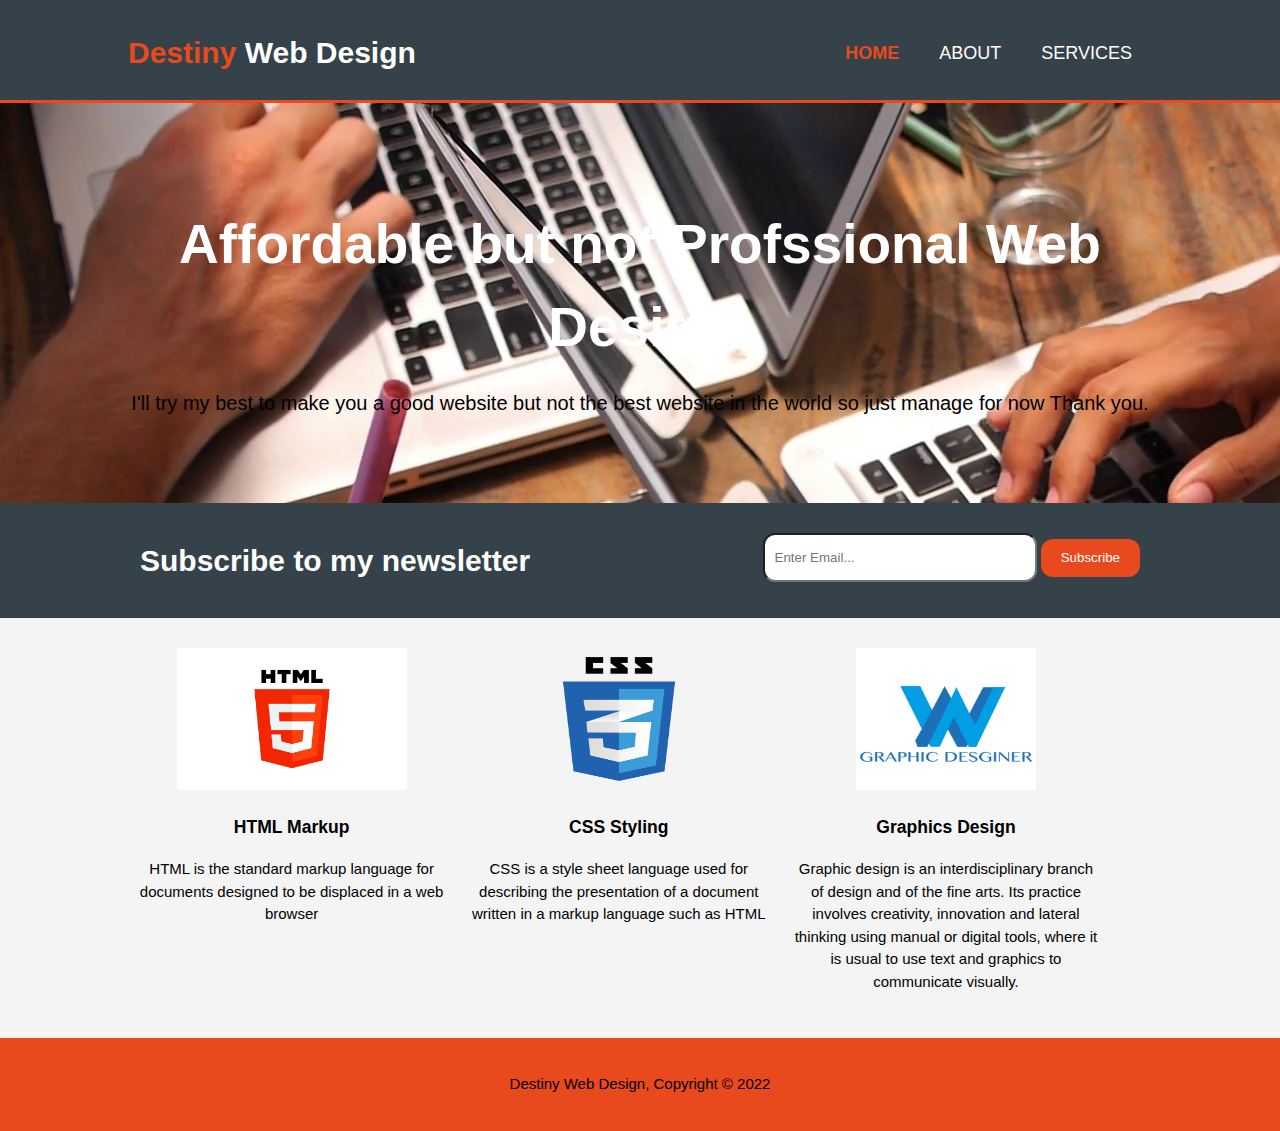
<file: index.html>
<!DOCTYPE html>
<html>
    <head>
    <meta charset="utf-8">
    <meta name="viewport" content="width=device-width">
    <meta name="description" content="Affordable but not professional web design">
    <meta name="keywords" content="web design, affordable web design, not professional web design">
    <meta name="author" content="Destiny Tsalla">
    <title>Destiny Web Design | Welcome</title>
    <link rel="stylesheet" href="./CSS/style.css"> 
    </head>
    <body>
        <header>
            <div class="container">
                <div id="branding">
                    <h1><span class="highlight">Destiny</span> Web Design</h1>
                </div>
                <nav>
                    <ul>
                        <li class="current"><a href="index.html">Home</a></li>
                        <li><a href="about.html">About</a></li>
                        <li><a href="services.html">Services</a></li>
                    </ul>
                </nav>

            </div>

        </header>
        <section id="showcase">
            <div class="container">
                <h1>Affordable but <span class="highlight">not</span> Profssional Web <span class="highlight">Design</span></h1>
                <p>I'll try my best to make you a good website but not the best website in the world so just manage for now Thank you.</p>
            </div>
        </section>
        <section id="newsletter">
            <div class="container">
                <h1>Subscribe to my newsletter</h1>
                <form>
                    <input type="email" placeholder="Enter Email...">
                    <button type="submit" class="button_1">Subscribe</button>
                </form>

            </div>

        </section>
        <section id="boxes">
            <div class="container">
                <div class="box">
                    <img src="./img/html.png.JPG" alt="" height="142" width="230">
                    <h3>HTML Markup</h3>
                    <p>HTML is the standard markup language for documents designed to be displaced in a web browser </p>
                </div>
                <div class="box">
                    <img src="./img/css.png.png" alt="" height="142" width="180">
                    <h3>CSS Styling</h3>
                    <p>CSS is a style sheet language used for describing the presentation of a document written in a markup language such as HTML </p>
                </div>
                <div class="box">
                    <img src="./img/design.png.jpg" alt="" height="142" width="180">
                    <h3>Graphics Design</h3>
                    <p>Graphic design is an interdisciplinary branch of design and of the fine arts. Its practice involves creativity, innovation and lateral thinking using manual or digital tools, where it is usual to use text and graphics to communicate visually.</p>
                </div>

            </div>

        </section>
        <footer>
            <p>Destiny Web Design, Copyright &copy; 2022</p>
        </footer>

    </body>
</html>
</file>
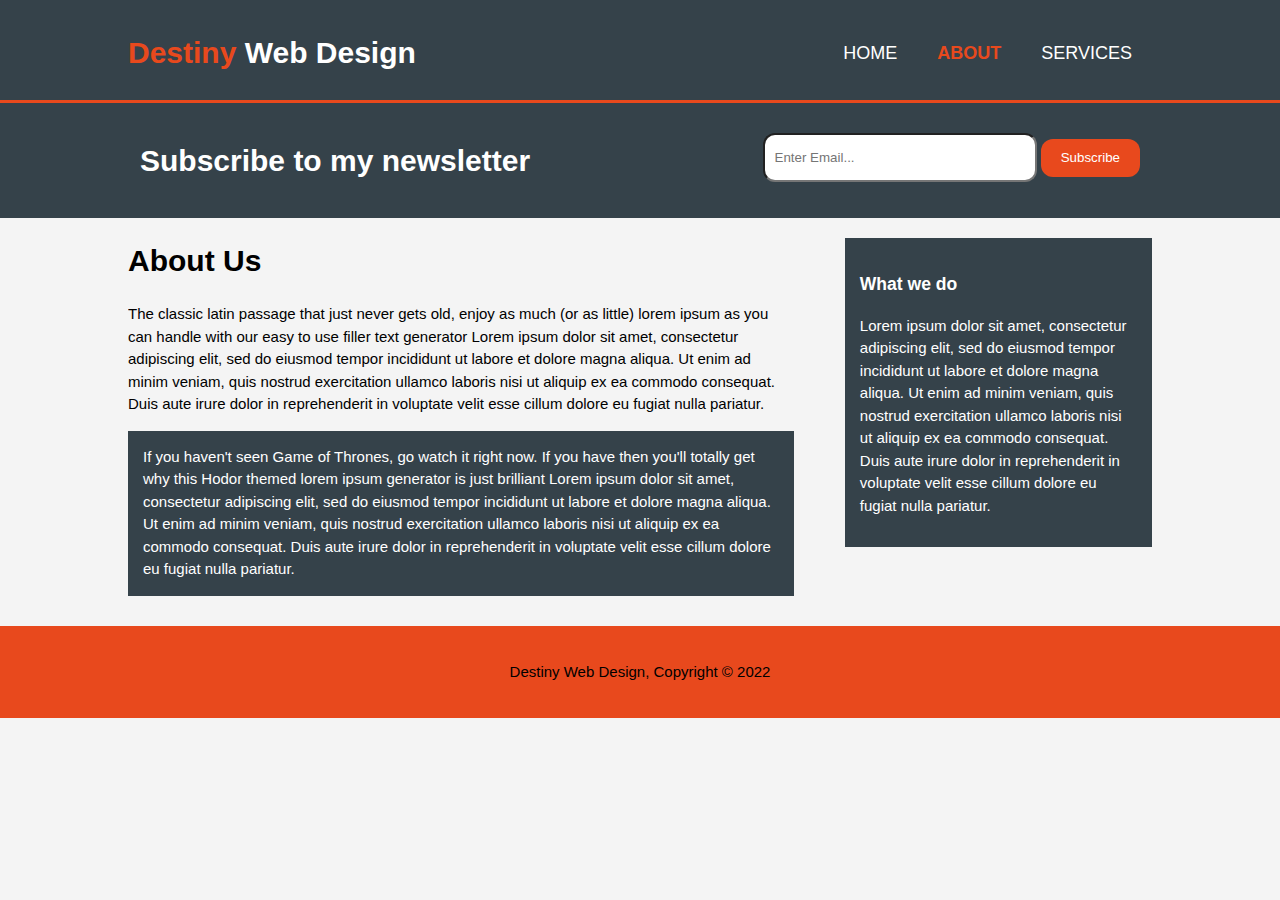
<file: about.html>
<!DOCTYPE html>
<html>
    <head>
    <meta charset="utf-8">
    <meta name="viewport" content="width=device-width">
    <meta name="description" content="Affordable but not professional web design">
    <meta name="keywords" content="web design, affordable web design, not professional web design">
    <meta name="author" content="Destiny Tsalla">
    <title>Destiny Web Design | About</title>
    <link rel="stylesheet" href="./CSS/style.css"> 
    </head>
    <body>
        <header>
            <div class="container">
                <div id="branding">
                    <h1><span class="highlight">Destiny</span> Web Design</h1>
                </div>
                <nav>
                    <ul>
                        <li><a href="index.html">Home</a></li>
                        <li class="current"><a href="about.html">About</a></li>
                        <li><a href="services.html">Services</a></li>
                    </ul>
                </nav>

            </div>

        </header>
       
        <section id="newsletter">
            <div class="container">
                <h1>Subscribe to my newsletter</h1>
                <form>
                    <input type="email" placeholder="Enter Email...">
                    <button type="submit" class="button_1">Subscribe</button>
                </form>

            </div>

        </section>
        <section id="main">
            <div class="container">
                <article id="main-col">
                    <h1 class="page-title">About Us</h1>
                    <p>The classic latin passage that just never gets old, enjoy as much (or as little) lorem ipsum as you can handle with our easy to use filler text generator Lorem ipsum dolor sit amet, consectetur adipiscing elit, sed do eiusmod tempor incididunt ut labore et dolore magna aliqua. Ut enim ad minim veniam, quis nostrud exercitation ullamco laboris nisi ut aliquip ex ea commodo consequat. Duis aute irure dolor in reprehenderit in voluptate velit esse cillum dolore eu fugiat nulla pariatur.</p>
                    <p class="dark">If you haven't seen Game of Thrones, go watch it right now. If you have then you'll totally get why this Hodor themed lorem ipsum generator is just brilliant Lorem ipsum dolor sit amet, consectetur adipiscing elit, sed do eiusmod tempor incididunt ut labore et dolore magna aliqua. Ut enim ad minim veniam, quis nostrud exercitation ullamco laboris nisi ut aliquip ex ea commodo consequat. Duis aute irure dolor in reprehenderit in voluptate velit esse cillum dolore eu fugiat nulla pariatur.</p>
                </article>
                <aside id="sidebar">
                    <div class="dark">
                    <h3>What we do</h3>
                    <p>Lorem ipsum dolor sit amet, consectetur adipiscing elit, sed do eiusmod tempor incididunt ut labore et dolore magna aliqua. Ut enim ad minim veniam, quis nostrud exercitation ullamco laboris nisi ut aliquip ex ea commodo consequat. Duis aute irure dolor in reprehenderit in voluptate velit esse cillum dolore eu fugiat nulla pariatur.</p>
                    </div>
                </aside>
            </div>

        </section>
        <footer>
            <p>Destiny Web Design, Copyright &copy; 2022</p>
        </footer>

    </body>
</html>
</file>
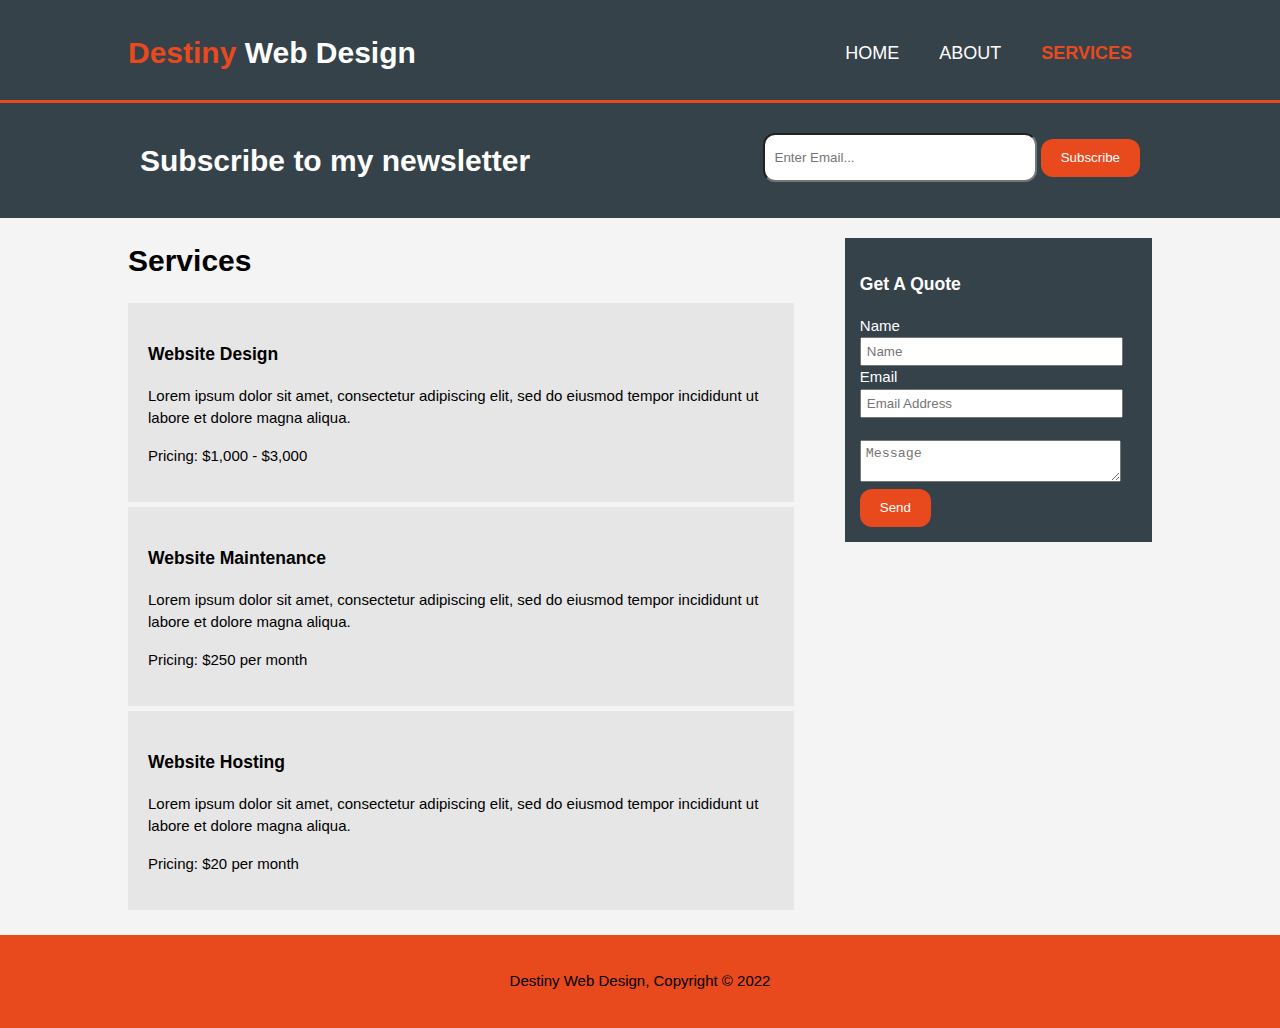
<file: services.html>
<!DOCTYPE html>
<html>
    <head>
    <meta charset="utf-8">
    <meta name="viewport" content="width=device-width">
    <meta name="description" content="Affordable but not professional web design">
    <meta name="keywords" content="web design, affordable web design, not professional web design">
    <meta name="author" content="Destiny Tsalla">
    <title>Destiny Web Design | Services</title>
    <link rel="stylesheet" href="./CSS/style.css"> 
    </head>
    <body>
        <header>
            <div class="container">
                <div id="branding">
                    <h1><span class="highlight">Destiny</span> Web Design</h1>
                </div>
                <nav>
                    <ul>
                        <li><a href="index.html">Home</a></li>
                        <li><a href="about.html">About</a></li>
                        <li class="current"><a href="services.html">Services</a></li>
                    </ul>
                </nav>

            </div>

        </header>
       
        <section id="newsletter">
            <div class="container">
                <h1>Subscribe to my newsletter</h1>
                <form>
                    <input type="email" placeholder="Enter Email...">
                    <button type="submit" class="button_1">Subscribe</button>
                </form>

            </div>

        </section>
        <section id="main">
            <div class="container">
                <article id="main-col">
                    <h1 class="page-title">Services</h1>
                    <ul id="services">
                        <li>
                            <h3>Website Design</h3>
                            <p>Lorem ipsum dolor sit amet, consectetur adipiscing elit, sed do eiusmod tempor incididunt ut labore et dolore magna aliqua.</p>
                            <p>Pricing: $1,000 - $3,000</p>
                        </li>
                        <li>
                            <h3>Website Maintenance</h3>
                            <p>Lorem ipsum dolor sit amet, consectetur adipiscing elit, sed do eiusmod tempor incididunt ut labore et dolore magna aliqua.</p>
                            <p>Pricing: $250 per month</p>
                        </li>
                        <li>
                            <h3>Website Hosting</h3>
                            <p>Lorem ipsum dolor sit amet, consectetur adipiscing elit, sed do eiusmod tempor incididunt ut labore et dolore magna aliqua.</p>
                            <p>Pricing: $20 per month</p>
                        </li>
                    </ul>
                </article>
                <aside id="sidebar">
                    <div class="dark">
                    <h3>Get A Quote</h3>
                    <form class="quote">
                        <div>
                            <label>Name</label><br>
                            <input type="text" placeholder="Name">
                            <label>Email</label><br>
                            <input type="email" placeholder="Email Address">
                        </div>
                        <div>
                            <label for="Message"></label><br>
                            <textarea placeholder="Message"></textarea>
                        </div>
                        <button class="button_1" type="submit">Send</button>
                    </form>
                    </div>
                </aside>
            </div>

        </section>
        <footer>
            <p>Destiny Web Design, Copyright &copy; 2022</p>
        </footer>

    </body>
</html>
</file>
<file: CSS/style.css>
body{
    font-family: Arial, Helvetica, sans-serif;
    font-size: 15px;
    line-height: 1.5;
    /* font: 15px/1.5 Arial, Helvetica,Sans-serif */
    padding: 0;
    margin: 0;
    background-color: #f4f4f4;
}

/* Global */
.container{
    width: 80%;
    margin: auto;
    overflow: hidden;
}

ul{
    margin: 0;
    padding: 0;
}

.button_1{
    height: 38px;
    background: #e8491d;
    border: 0;
    padding-left: 20px;
    padding-right: 20px;
    color: #ffffff;
    border-radius: 12px;
}

.dark{
padding: 15px;
background: #35424a;
margin-top: 10px;
margin-bottom: 10px;
color: #ffffff;
}

/* Header  */
header{
    background-color: #35424a;
    color: #ffffff;
    padding-top: 30px;
    min-height: 70px;
    border-bottom: #e8491d 3px solid;
}

header a{
    color: #ffffff;
    text-decoration: none;
    text-transform: uppercase;
    font-size: 18px;
}


header li{
    float: left;
    display: inline;
    padding: 0 20px 0 20px;
}


header #branding{
    float: left;
}

header #branding h1{
    margin: 0;
}

header nav{
    float: right;
    margin-top: 10px;
}

header .highlight, header .current a{
    color: #e8491d;
    font-weight: bold;
}

header a:hover{
    color: #cccccc;
    font-weight: bold;
}

/* showcase */
#showcase{
    min-height: 400px;
    background-image: url('../img/showcase.png.png') ;
    text-align: center;
}

 #showcase h1{
    margin-top: 100px;
    font-size: 55px;
    margin-bottom: 10px;
    color: #ffffff;
 }

 #showcase p{
    font-size: 20px;
 }
 
 /* Newsletter */
   #newsletter{
    padding: 15px;
    color: #ffffff;
    background: #35424a;
   }

   #newsletter h1{
    float: left;
   }

   #newsletter form{
    float: right;
    margin-top: 15px;
   }

   #newsletter input[type="email"]{
    padding: 10px;
    height: 25px;
    width: 250px;
    border-radius: 12px;
   }
   #boxes{
    margin-top: 20px;
   }

   #boxes .box{
    float: left;
    text-align: center;
    width: 30%;
    padding: 10px;
   }

    /* sidebar */
 aside#sidebar{
    float: right;
    width: 30%;
    margin-top: 10px;
 }

 aside#sidebar .quote input, aside#sidebar .quote textarea{
   width: 90%; 
   padding: 5px;
 }

 /* main-col */
 article#main-col{
    float: left;
    width: 65%;
 }

 /* services */
 ul#services li{
    list-style: none;
    padding: 20px;
    border: #cccccc 1px;
    margin-bottom: 5px;
    background: #e6e6e6;
 }

 footer{
    padding: 20px;
    margin-top: 20px;
    background-color: #e8491d;
    text-align: center;
 }

/* media queries */
@media(max-width: 768px){
   header #brading,
   header nav,
   header nav li,
   #newsletter h1,
   #newsletter form,
   #boxes .box,
   article#main-col,
   aside#sidebar {
    float: none;
    text-align: center;
    width: 100%;
   }
   header{
    padding: 20px;
   }
   #showcase h1{
    margin-top: 40px;
   }

    #newsletter button_1, 
   .quote button{
    display: block;
    width: 100px;
   } 

   #newsletter form input[type='email'], .quote input, .quote textarea{
    width: 100%;
    margin-bottom: 5px;
   } 
}
</file>
